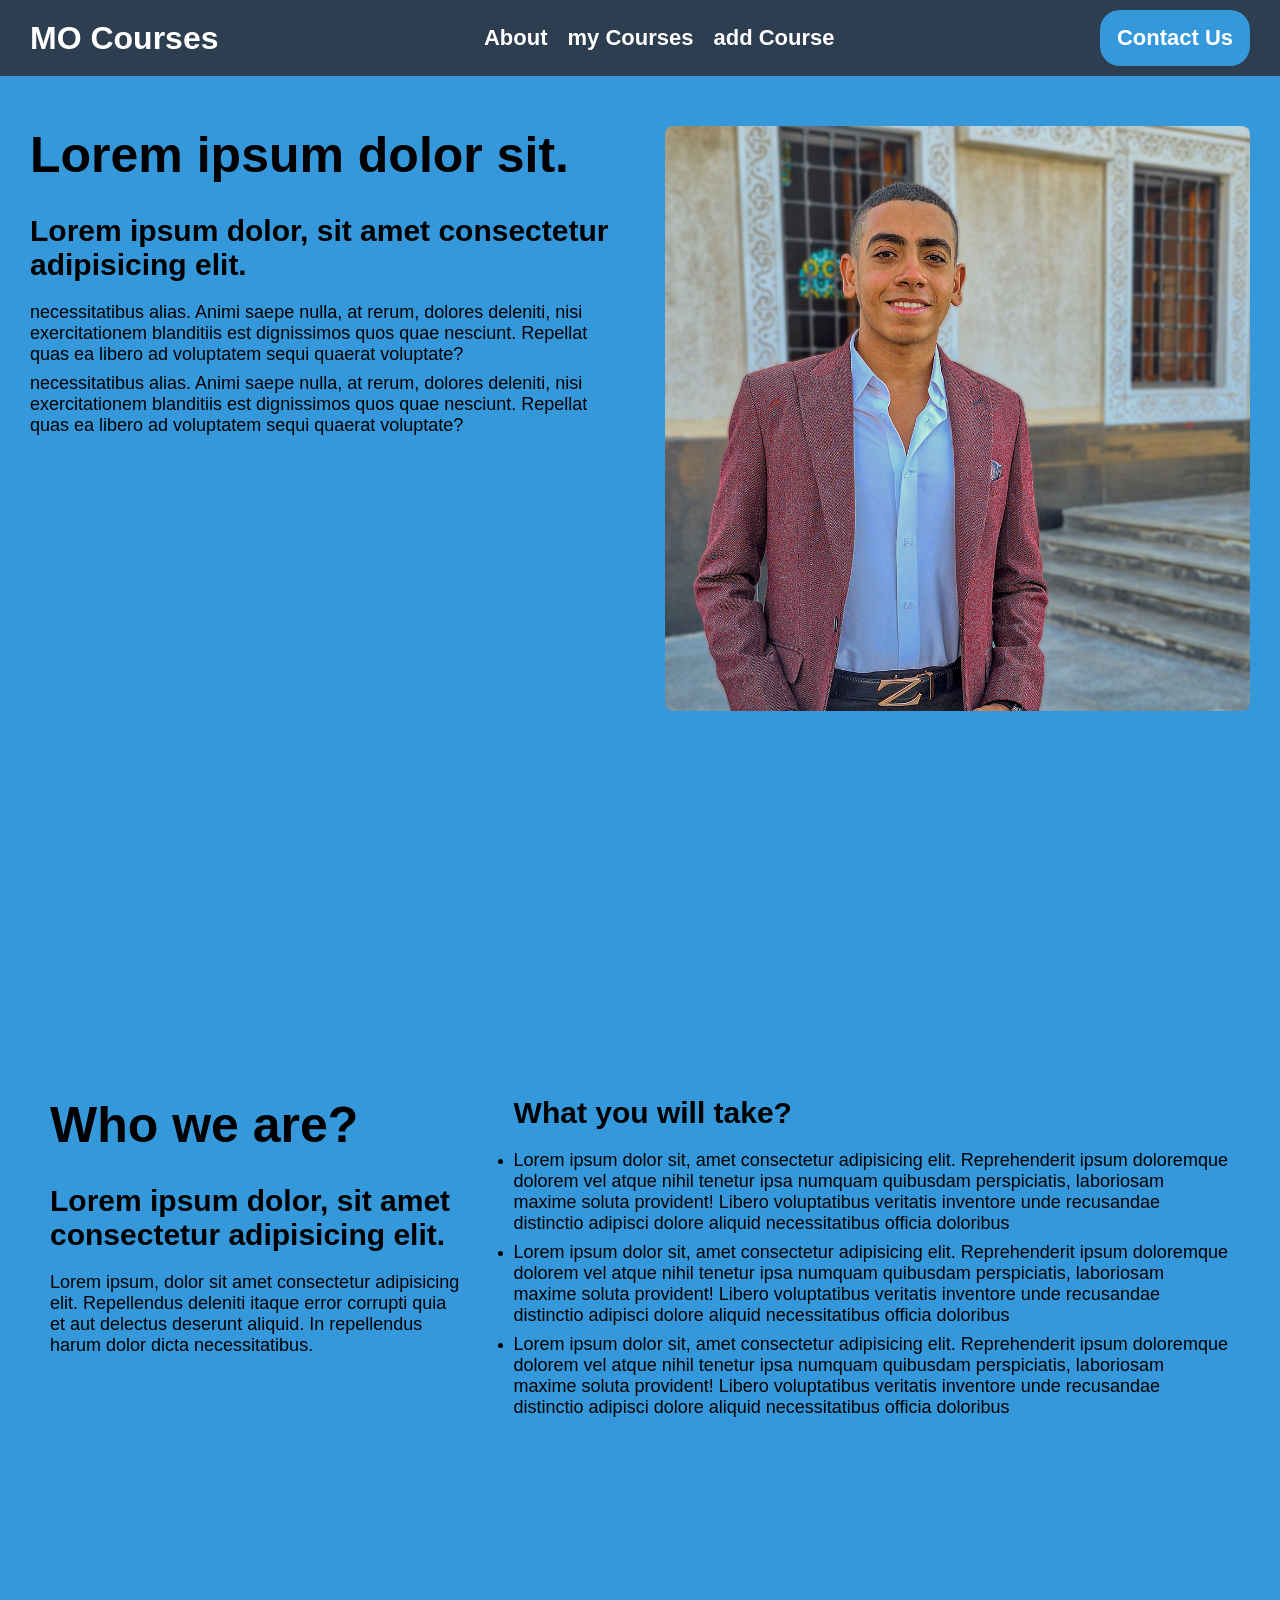
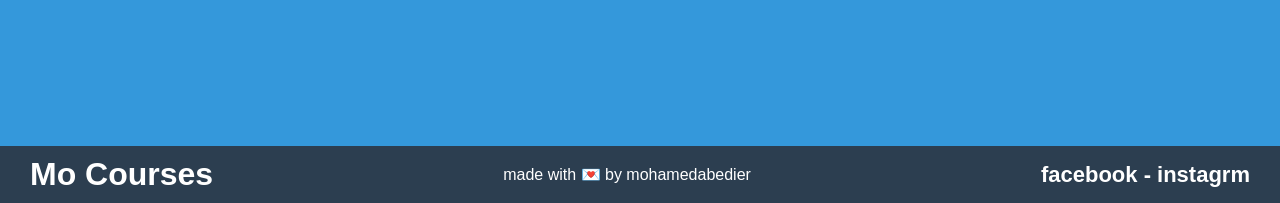
<file: index.html>
<!DOCTYPE html>
<html lang="en">
<head>
    <meta charset="UTF-8">
    <meta name="viewport" content="width=device-width, initial-scale=1.0">
    <title>Home</title>
    <link rel="stylesheet" href="style.css">
</head>
<body>
    <header>
        <h1>MO Courses</h1>
        <nav>
            <ul>
                <li><a href="#about">About</a></li>
                <li><a href="my_courses.html">my Courses</a></li>
                <li><a href="add_course.html">add Course</a></li>
            </ul>
        </nav>
        <button><a href="contact_us.html">Contact Us</a></button>
    </header>

    <section id="home">
        <div>
            <h2>Lorem ipsum dolor sit.</h2>
            <h3>Lorem ipsum dolor, sit amet consectetur adipisicing elit.</h3>
            <p>necessitatibus alias. Animi saepe nulla, at rerum, dolores deleniti, nisi exercitationem blanditiis est dignissimos quos quae nesciunt. Repellat quas ea libero ad voluptatem sequi quaerat voluptate?</p>
            <p>necessitatibus alias. Animi saepe nulla, at rerum, dolores deleniti, nisi exercitationem blanditiis est dignissimos quos quae nesciunt. Repellat quas ea libero ad voluptatem sequi quaerat voluptate?</p>      
        </div>
        <div>
            <img src="my-pic.png" alt="">
        </div>
    </section>

    <section id="about">
        <div>
            <h2>Who we are?</h2>
            <h3>Lorem ipsum dolor, sit amet consectetur adipisicing elit.</h3>
            <p>Lorem ipsum, dolor sit amet consectetur adipisicing elit. Repellendus
                 deleniti itaque error corrupti quia et aut delectus
                 deserunt aliquid. In repellendus harum dolor dicta necessitatibus.</p>
        </div>
        <div>
            <h3>What you will take?</h3>
            <ul>
                <li><p>
                    Lorem ipsum dolor sit, amet consectetur adipisicing elit. Reprehenderit ipsum
                     doloremque dolorem vel atque nihil tenetur ipsa numquam quibusdam perspiciatis,
                      laboriosam maxime soluta provident! Libero voluptatibus veritatis inventore unde
                       recusandae distinctio adipisci dolore aliquid necessitatibus officia doloribus
                     </p>
                </li>
                <li><p>
                    Lorem ipsum dolor sit, amet consectetur adipisicing elit. Reprehenderit ipsum
                     doloremque dolorem vel atque nihil tenetur ipsa numquam quibusdam perspiciatis,
                      laboriosam maxime soluta provident! Libero voluptatibus veritatis inventore unde
                       recusandae distinctio adipisci dolore aliquid necessitatibus officia doloribus
                     </p>
                </li>
                <li><p>
                    Lorem ipsum dolor sit, amet consectetur adipisicing elit. Reprehenderit ipsum
                     doloremque dolorem vel atque nihil tenetur ipsa numquam quibusdam perspiciatis,
                      laboriosam maxime soluta provident! Libero voluptatibus veritatis inventore unde
                       recusandae distinctio adipisci dolore aliquid necessitatibus officia doloribus
                     </p>
                </li>
            </ul>
        </div>
    </section>

    <footer>
        <h1>Mo Courses</h1>
        <p>made with 💌 by mohamedabedier</p>
        <div>
           <a href="https://www.facebook.com/mohamedabedier">facebook </a>
            <a href="https://www.instagram.com/mohamed.a.bedier">- instagrm</a>
        </div>
    </footer>
</body>
</html>
</file>
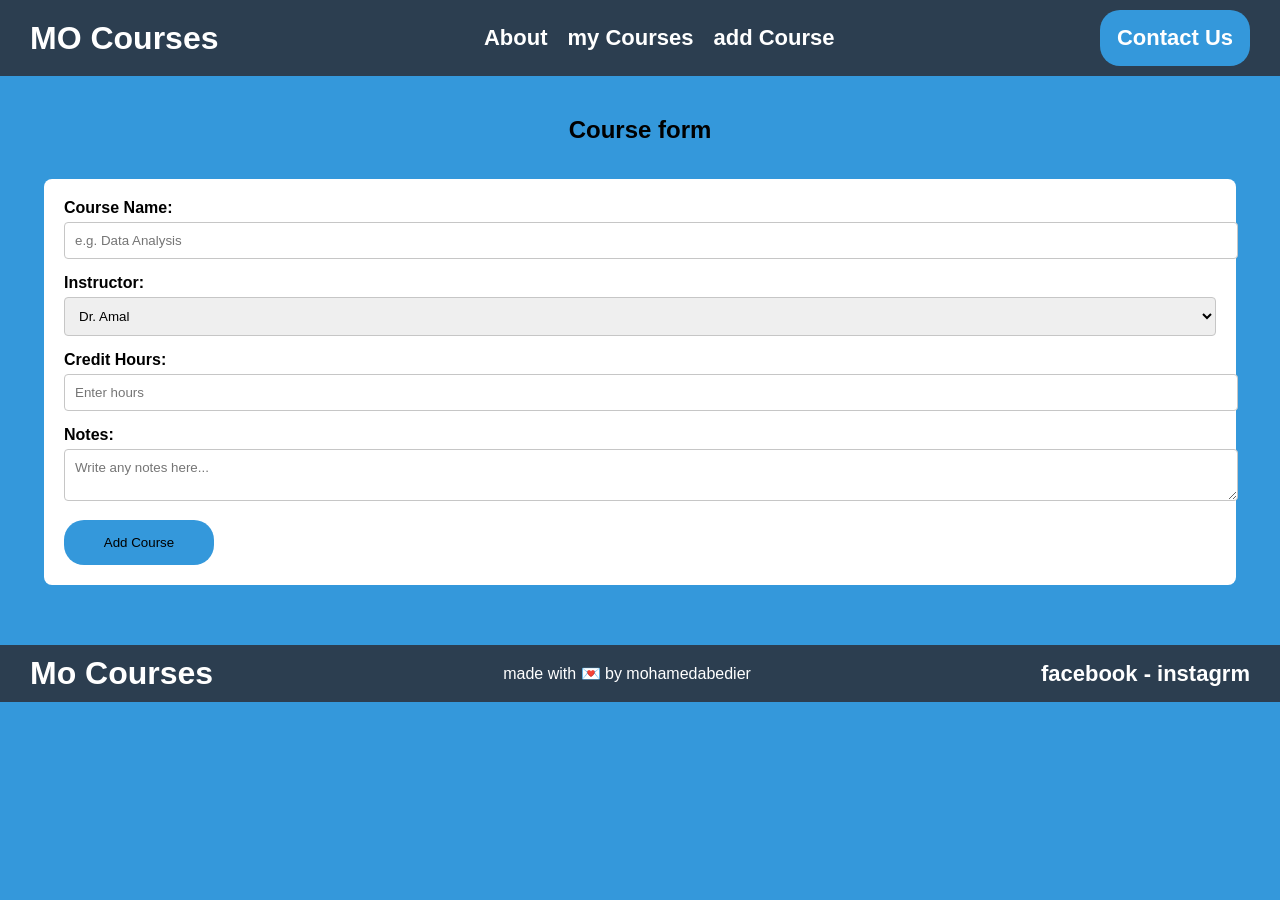
<file: add_course.html>
<!DOCTYPE html>
<html lang="en">
<head>
    <meta charset="UTF-8">
    <meta name="viewport" content="width=device-width, initial-scale=1.0">
    <title>add Course</title>
    <link rel="stylesheet" href="style.css">
</head>
<body>
    
<header>
        <h1>MO Courses</h1>
        <nav>
            <ul>
                <li><a href="index.html#about">About</a></li>
                <li><a href="my_courses.html">my Courses</a></li>
                <li><a href="add_course.html">add Course</a></li>
            </ul>
        </nav>
        <button><a href="contact_us.html">Contact Us</a></button>
    </header>

    <main>
        <h2>Course form</h2>
        <form>
            <label>Course Name:</label>
            <input type="text" placeholder="e.g. Data Analysis" required>

            <label>Instructor:</label>
            <select>
                <option>Dr. Amal</option>
                <option>Dr. Mohamed</option>
            </select>

            <label>Credit Hours:</label>
            <input type="number" placeholder="Enter hours">

            <label>Notes:</label>
            <textarea placeholder="Write any notes here..."></textarea>

            <button type="submit">Add Course</button>
        </form>
    </main>

    <footer>
        <h1>Mo Courses</h1>
        <p>made with 💌 by mohamedabedier</p>
        <div>
            <a href="https://www.facebook.com/mohamedabedier">facebook </a>
            <a href="https://www.instagram.com/mohamed.a.bedier">- instagrm</a>
        </div>
    </footer>
</body>
</html>
</file>
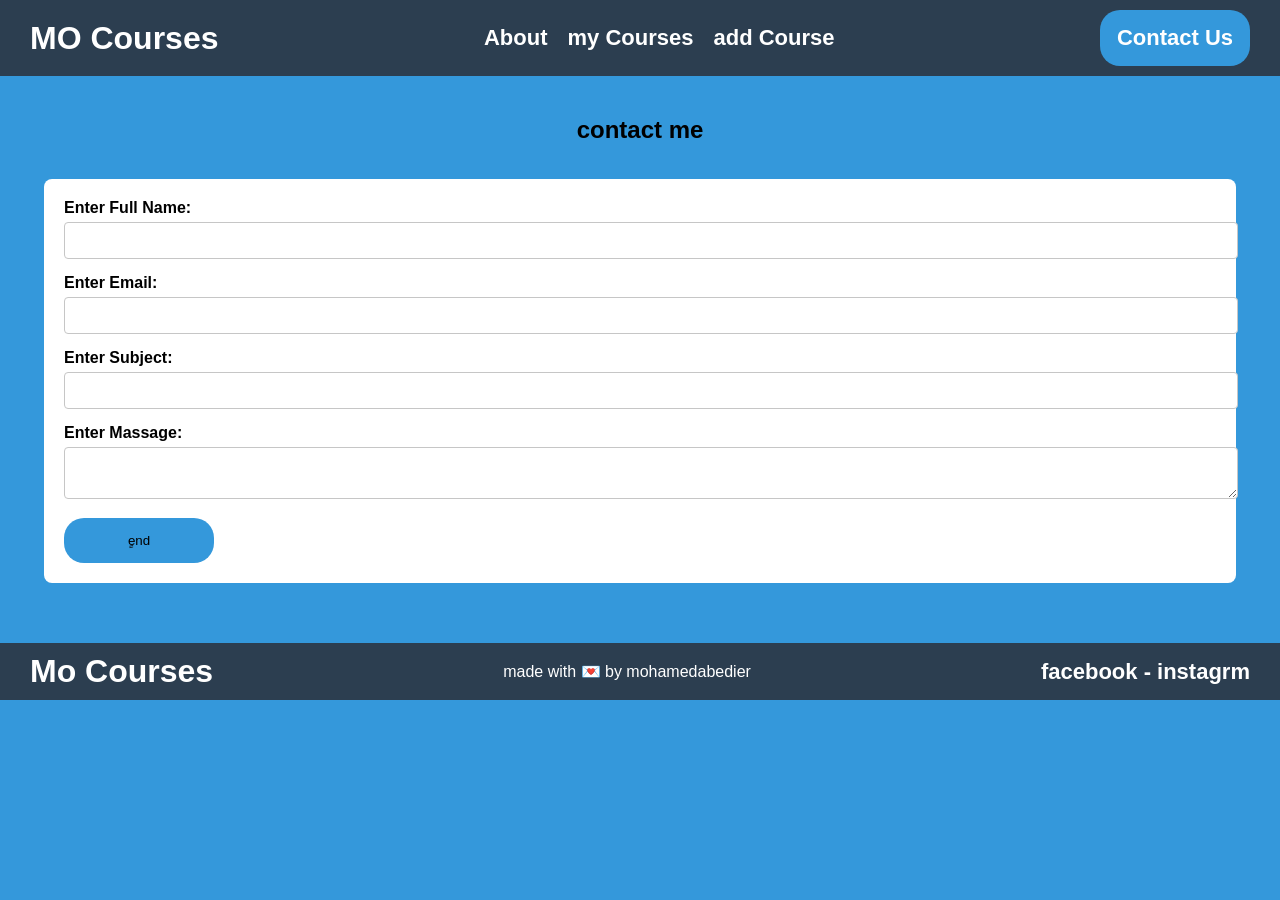
<file: contact_us.html>
<!DOCTYPE html>
<html lang="en">
<head>
    <meta charset="UTF-8">
    <meta name="viewport" content="width=device-width, initial-scale=1.0">
    <title>Contact Us</title>
    <link rel="stylesheet" href="style.css">
</head>
<body>

<header>
        <h1>MO Courses</h1>
        <nav>
            <ul>
                <li><a href="index.html#about">About</a></li>
                <li><a href="my_courses.html">my Courses</a></li>
                <li><a href="add_course.html">add Course</a></li>
            </ul>
        </nav>
        <button><a href="contact_us.html">Contact Us</a></button>
    </header>
    <main>
        <h2>contact me</h2>
        <form action="">
            <label for="">Enter Full Name:</label>
            <input type="text" name="fullName" id="">

            <label for="">Enter Email:</label>
            <input type="email" name="email" id="">

            <label for="">Enter Subject:</label>
            <input type="text" name="Subject" id="">

            <label for="">Enter Massage:</label>
            <textarea name="massage" id=""></textarea>

            <button type="submit">ٍend</button>
        </form>
    </main>



    <footer>
        <h1>Mo Courses</h1>
        <p>made with 💌 by mohamedabedier</p>
        <div>
            <a href="https://www.facebook.com/mohamedabedier">facebook </a>
            <a href="https://www.instagram.com/mohamed.a.bedier">- instagrm</a>
        </div>
    </footer>
</body>
</html>
</file>
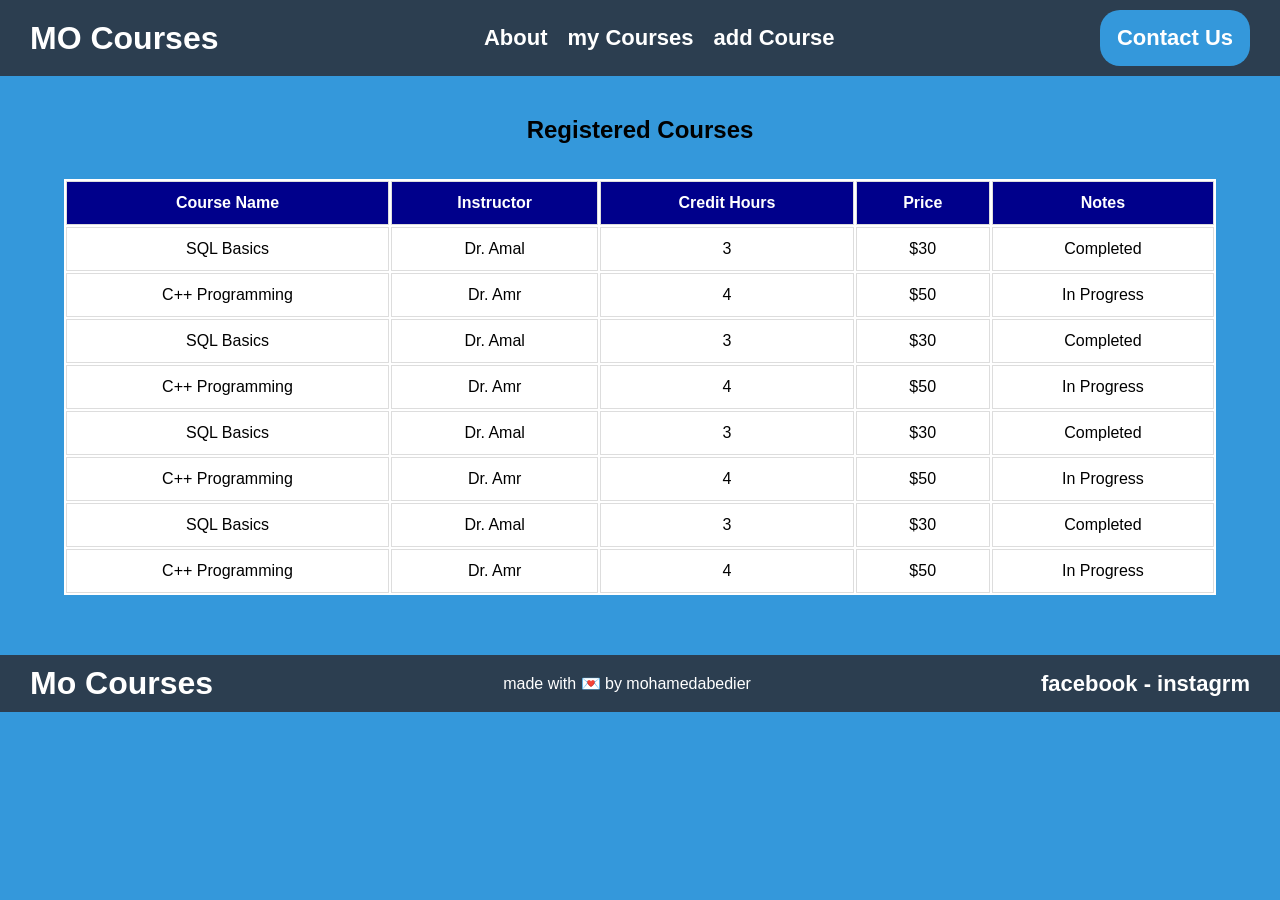
<file: my_courses.html>
<!DOCTYPE html>
<html lang="en">
<head>
    <meta charset="UTF-8">
    <meta name="viewport" content="width=device-width, initial-scale=1.0">
    <title>My Courses</title>
    <link rel="stylesheet" href="style.css">
</head>
<body>
<header>
        <h1>MO Courses</h1>
        <nav>
            <ul>
               <li><a href="index.html#about">About</a></li>
                <li><a href="my_courses.html">my Courses</a></li>
                <li><a href="add_course.html">add Course</a></li>
            </ul>
        </nav>
        <button><a href="contact_us.html">Contact Us</a></button>
    </header>

    <main>
        <h2>Registered Courses</h2>
        <table>
            <thead>
                <tr>
                    <th>Course Name</th>
                    <th>Instructor</th>
                    <th>Credit Hours</th>
                    <th>Price</th>
                    <th>Notes</th>
                </tr>
            </thead>
            <tbody>
                <tr>
                    <td>SQL Basics</td>
                    <td>Dr. Amal</td>
                    <td>3</td>
                    <td>$30</td>
                    <td>Completed</td>
                </tr>
                <tr>
                    <td>C++ Programming</td>
                    <td>Dr. Amr</td>
                    <td>4</td>
                    <td>$50</td>
                    <td>In Progress</td>
                </tr>
                <tr>
                    <td>SQL Basics</td>
                    <td>Dr. Amal</td>
                    <td>3</td>
                    <td>$30</td>
                    <td>Completed</td>
                </tr>
                <tr>
                    <td>C++ Programming</td>
                    <td>Dr. Amr</td>
                    <td>4</td>
                    <td>$50</td>
                    <td>In Progress</td>
                </tr>
                <tr>
                    <td>SQL Basics</td>
                    <td>Dr. Amal</td>
                    <td>3</td>
                    <td>$30</td>
                    <td>Completed</td>
                </tr>
                <tr>
                    <td>C++ Programming</td>
                    <td>Dr. Amr</td>
                    <td>4</td>
                    <td>$50</td>
                    <td>In Progress</td>
                </tr>
                <tr>
                    <td>SQL Basics</td>
                    <td>Dr. Amal</td>
                    <td>3</td>
                    <td>$30</td>
                    <td>Completed</td>
                </tr>
                <tr>
                    <td>C++ Programming</td>
                    <td>Dr. Amr</td>
                    <td>4</td>
                    <td>$50</td>
                    <td>In Progress</td>
                </tr>
                </tbody>
        </table>
    </main>

    <footer>
        <h1>Mo Courses</h1>
        <p>made with 💌 by mohamedabedier</p>
        <div>
            <a href="https://www.facebook.com/mohamedabedier">facebook </a>
            <a href="https://www.instagram.com/mohamed.a.bedier">- instagrm</a>
        </div>
    </footer>
</body>
</html>
</file>
<file: style.css>
body {
    background-color: #3498db;
    min-height: 100vh;
}
* {
    font-family: Arial, sans-serif;
    margin: 0;
    padding: 0;
}

footer,header{
    background-color: #2c3e50;
}
header {
    color: white;
    padding: 10px 30px;
    display: flex;
    justify-content: space-between;
    align-items: center;
}

nav ul {
    list-style: none;
    display: flex;
    gap: 20px;
}


button {
    background-color: #3498db;
    padding: 15px;
    border: none;
    border-radius: 20px;
    cursor: pointer;
    width: 150px;
}

button:hover {
    background-color: #2980b9;
}
 a {
    color: white;
    font-size: 22px;
    text-decoration: none;
    font-weight: bold;
    transition: 0.3s; 
}


nav ul li a:hover {
    color: #3498db;
}

#home{
    min-height: 100vh;
    padding:  50px 30px;
    display: flex;
    gap: 50px;
}
#home div{
    width: 50%;
}
#home h2,#about h2{
    font-size: 50px;
    margin-bottom: 30px;
}
#home h3,#about h3{
    font-size: 30px;
    margin-bottom: 20px;
}
#home p,#about p{
    font-size: 18px;
    margin-bottom: 8px;
}
#home img{
    width: 100%;
    border-radius: 8px;
}


#about{
    min-height: 70vh;
    padding: 20px 50px;
    display: flex;
    gap: 50px;
}

footer{
    display: flex;
    justify-content: space-between;
    align-items: center;
    padding: 10px 30px;
    color: white;
}

main{
    display: flex;
    flex-direction: column;
    justify-content: center;
    align-items: center;
    gap: 35px;
    padding: 40px 0 60px 0;
}


table {
    width: 90%;
    background: white;
}

table th, table td {
    border: 1px solid #ddd;
    padding: 12px;
    text-align: center;
}

table th {
    background-color: darkblue;
    color: white;
}

table tr:hover {
    background-color: gray; 
}


form {
    width: 90%;
    background: white;
    padding: 20px;
    border-radius: 8px;
}

label {
    display: block;
    margin-bottom: 5px;
    font-weight: bold;
}

input, textarea, select {
    width: 100%;
    padding: 10px;
    margin-bottom: 15px;
    border: 1px solid #c6c6c6;
    border-radius: 4px;
}




@media (max-width: 790px) {
   a {
    font-size: 12px;
}
header,footer{
    padding: 3px 10px;
}
header h1,footer h1{
    font-size: 18px;
}
footer p{
    font-size: 12px;
}
button {
    padding: 8px;
    width: 100px;
}
#home,#about{
    flex-direction: column;
    padding: 10px 20px;
}
#home div{
    width: 100%;
}

}


@media (max-width: 500px) {
   a {
    font-size: 8px;
}
header h1,footer h1{
    font-size: 10px;
}
footer p{
    font-size: 8px;
}
button {
    padding: 5px;
    width: 60px;
}
#home{
    min-height: 50vh;
}
#home h2,#about h2{
    font-size: 30px;
}
#home h3,#about h3{
    font-size: 20px;
}
#home p,#about p{
    font-size: 16px;
}


}
</file>
